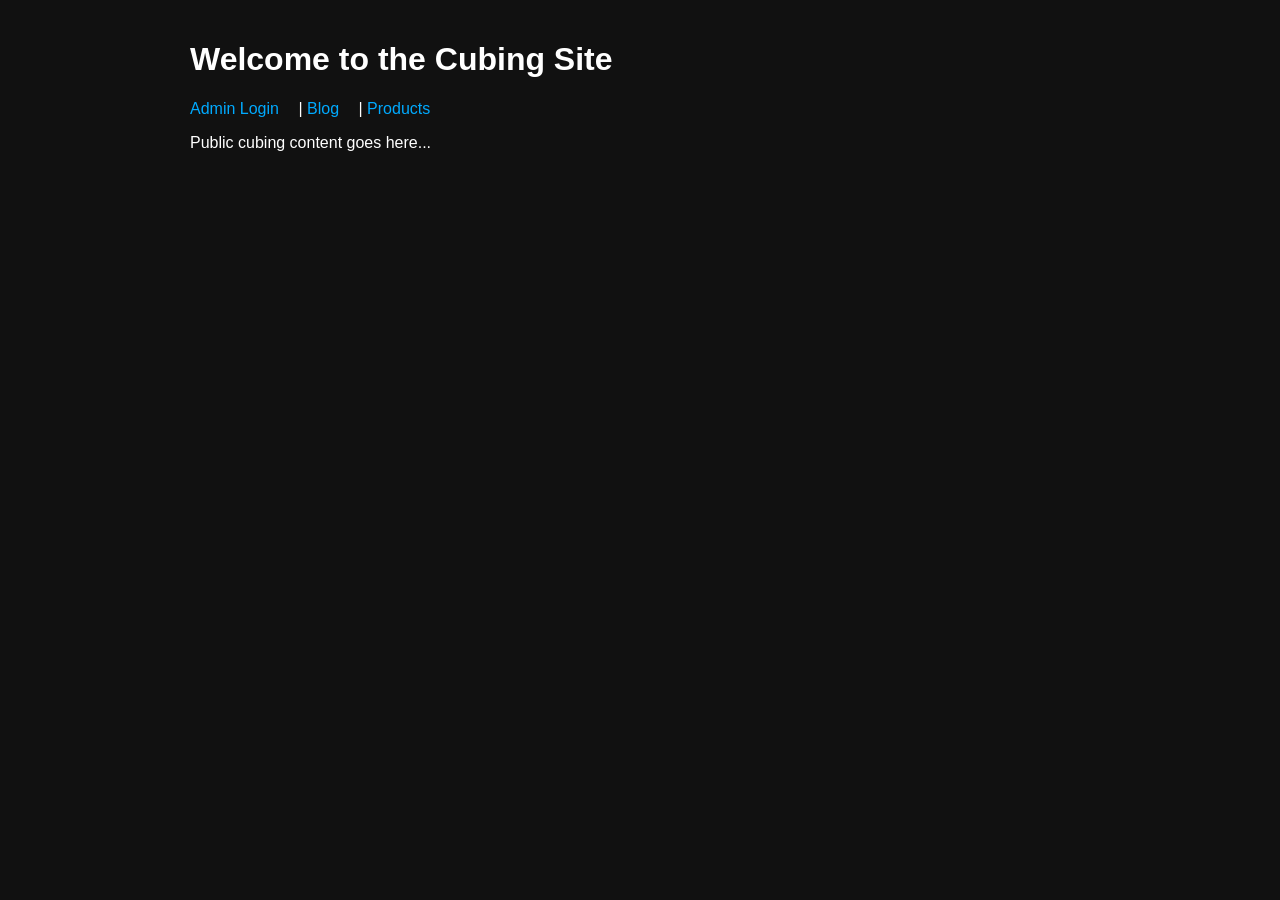
<file: index.html>
<!DOCTYPE html>
<html>
<head>
    <title>Cubing Site</title>
    <link rel="stylesheet" href="css/style.css">
</head>
<body>
    <h1>Welcome to the Cubing Site</h1>
    <nav>
        <a href="login/index.html">Admin Login</a> |
        <a href="admin/blog.html">Blog</a> |
        <a href="admin/products.html">Products</a>
    </nav>
    <p>Public cubing content goes here...</p>
</body>
</html>
</file>
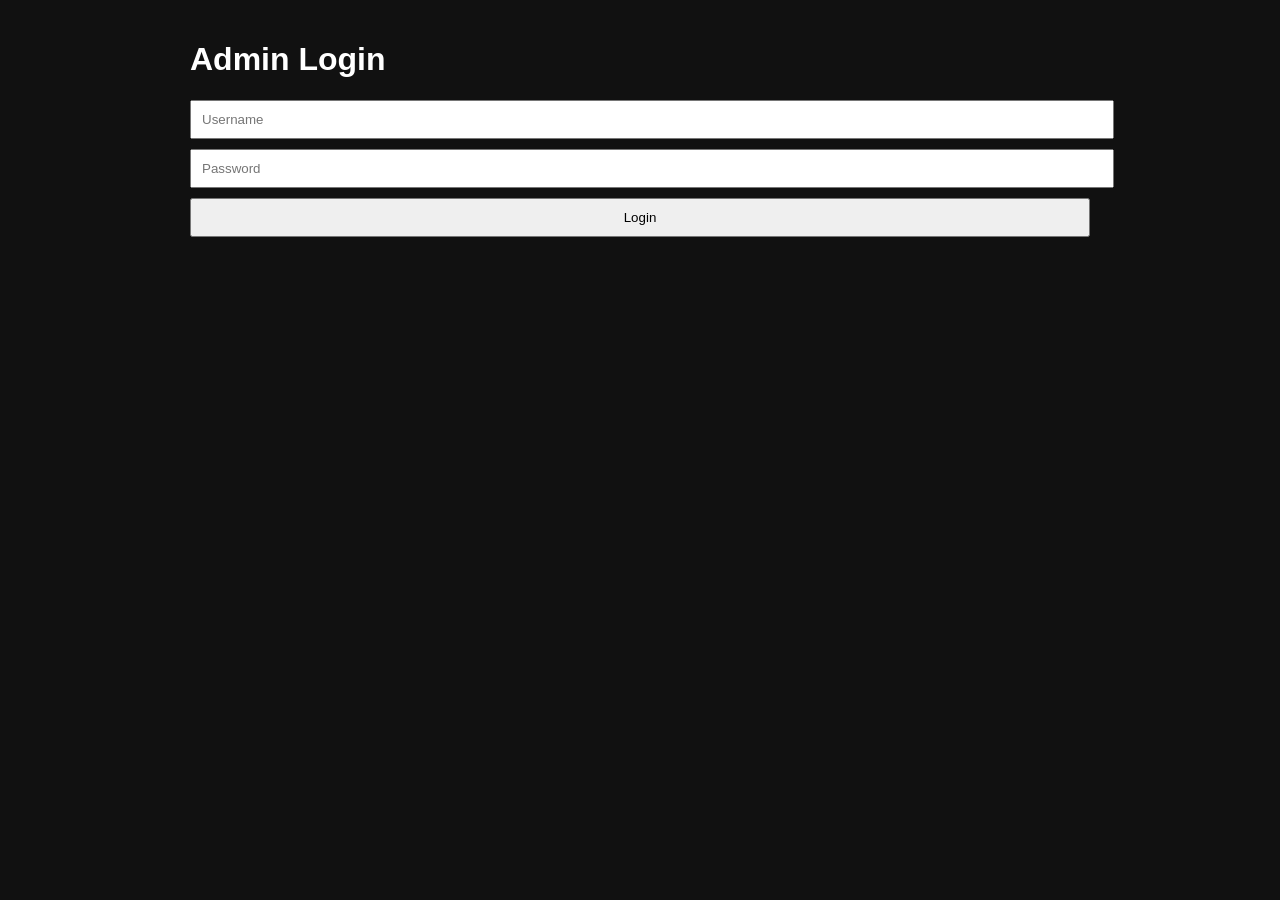
<file: admin/index.html>
<!DOCTYPE html>
<html>
<head>
    <title>Admin Dashboard</title>
    <link rel="stylesheet" href="../css/style.css">
</head>
<body>
    <h1>Admin Dashboard</h1>
    <button onclick="goBlog()">Edit Blog</button>
    <button onclick="goProducts()">Edit Products</button>
    <button onclick="logout()">Logout</button>

    <script src="../js/admin.js"></script>
</body>
</html>
</file>
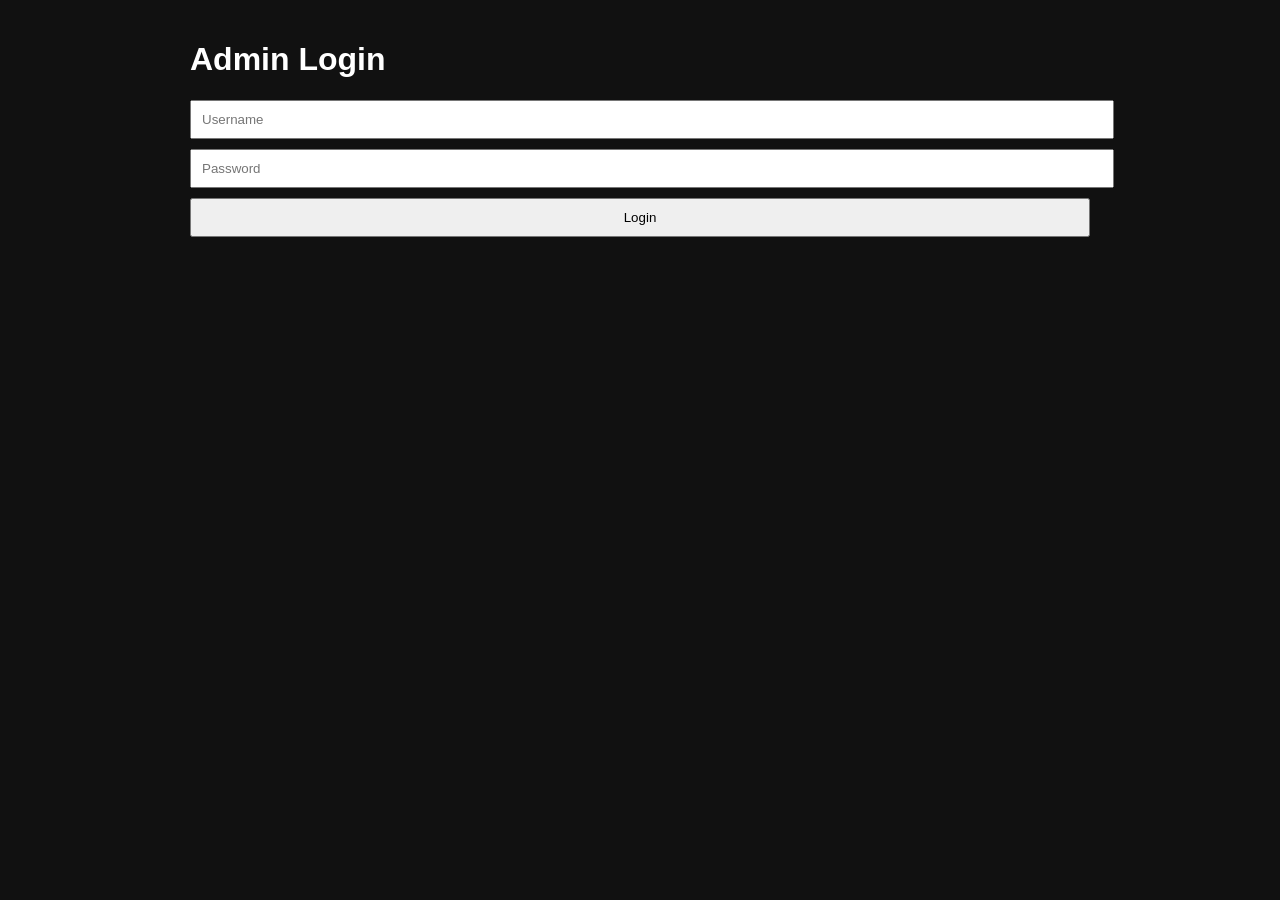
<file: login/index.html>
<!DOCTYPE html>
<html>
<head>
    <title>Login - Cubing Site</title>
    <link rel="stylesheet" href="../css/style.css">
</head>
<body>
    <h1>Admin Login</h1>
    <input type="text" id="username" placeholder="Username">
    <input type="password" id="password" placeholder="Password">
    <button onclick="login()">Login</button>
    <p id="message" style="color:red;"></p>
    <script src="../js/login.js"></script>
</body>
</html>
</file>
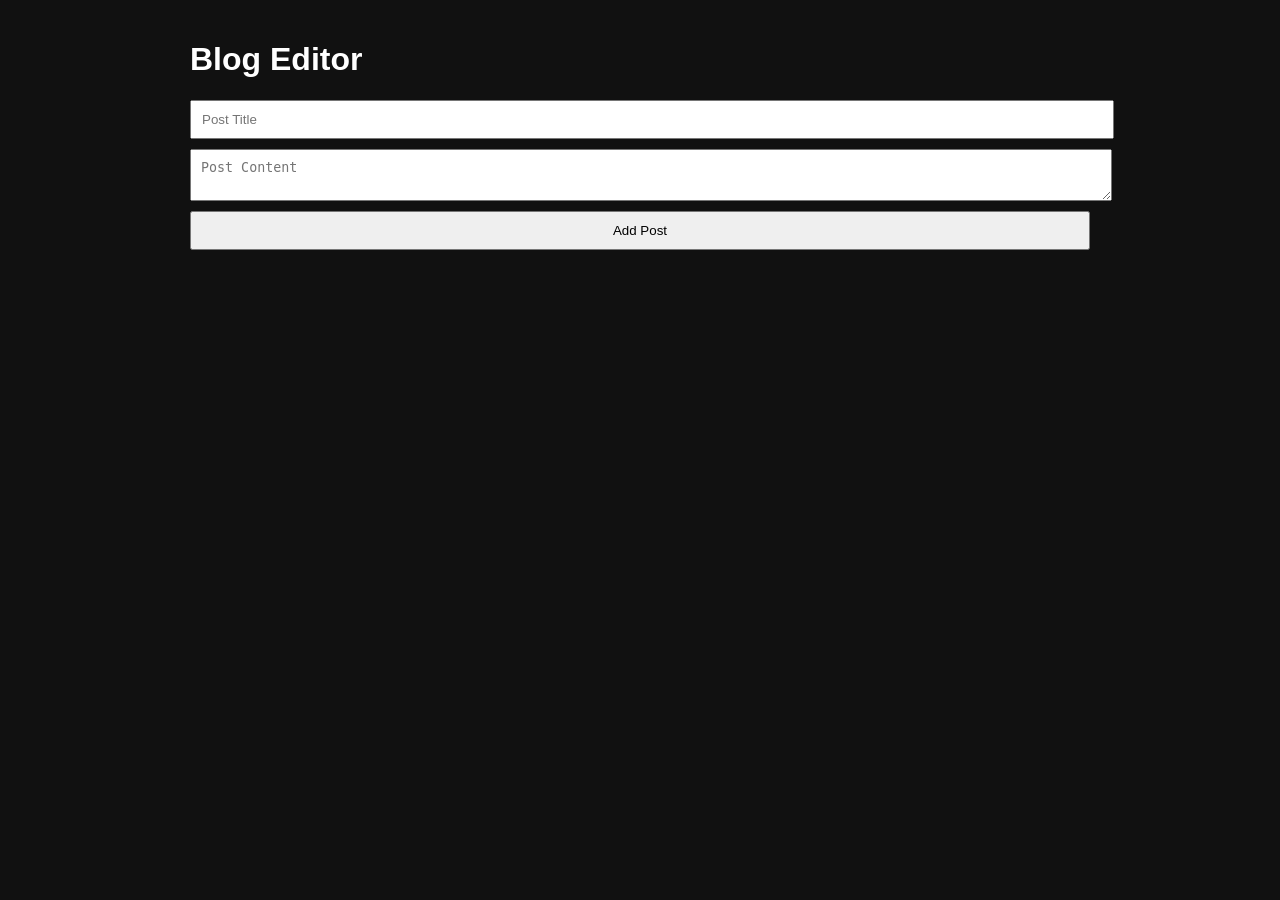
<file: admin/blog.html>
<!DOCTYPE html>
<html>
<head>
    <title>Blog Editor</title>
    <link rel="stylesheet" href="../css/style.css">
</head>
<body>
    <h1>Blog Editor</h1>
    <input id="title" placeholder="Post Title">
    <textarea id="content" placeholder="Post Content"></textarea>
    <button onclick="addPost()">Add Post</button>
    <pre id="output"></pre>

    <script src="../js/blog.js"></script>
</body>
</html>
</file>
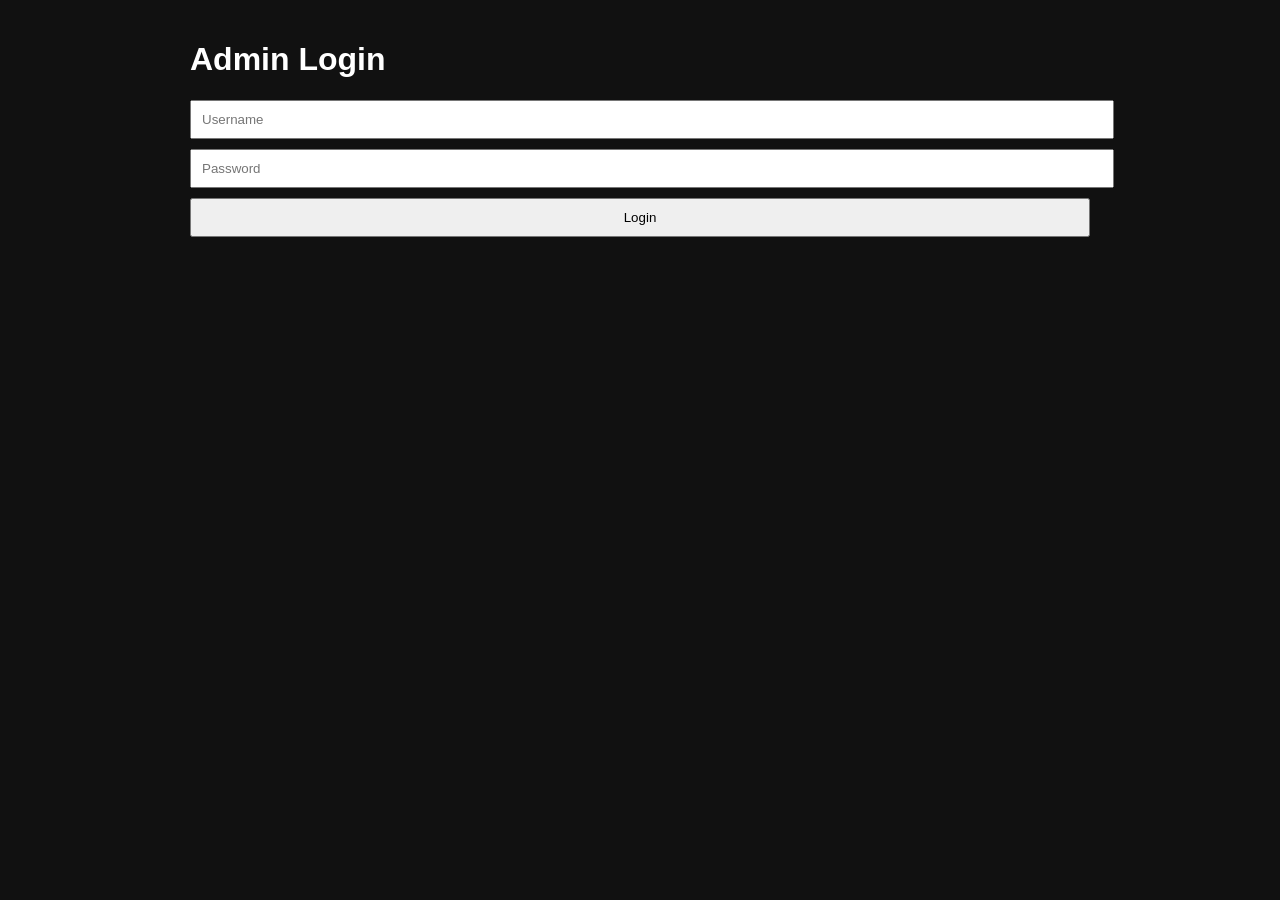
<file: admin/products.html>
<!DOCTYPE html>
<html>
<head>
    <title>Product Editor</title>
    <link rel="stylesheet" href="../css/style.css">
</head>
<body>
    <h1>Products Editor</h1>
    <input id="name" placeholder="Product Name">
    <input id="price" placeholder="Price">
    <input id="image" placeholder="Image URL">
    <textarea id="desc" placeholder="Description"></textarea>
    <button onclick="addProduct()">Add Product</button>
    <pre id="output"></pre>

    <script src="../js/admin.js"></script>
    <script>
        function addProduct() {
            const name = document.getElementById("name").value;
            const price = document.getElementById("price").value;
            const image = document.getElementById("image").value;
            const desc = document.getElementById("desc").value;

            if(!name || !price || !image || !desc) {
                alert("Fill all fields");
                return;
            }

            const product = {
                id: Date.now(),
                name,
                price,
                image,
                description: desc
            };

            document.getElementById("output").textContent =
                JSON.stringify(product, null, 2) + "\n\nCopy this to products.json";
        }
    </script>
</body>
</html>
</file>
<file: css/style.css>
body {
    font-family: Arial, sans-serif;
    max-width: 900px;
    margin: auto;
    background: #111;
    color: white;
    padding: 20px;
}

input, textarea, button {
    display: block;
    width: 100%;
    padding: 10px;
    margin: 10px 0;
}

button {
    cursor: pointer;
}

nav a {
    color: #0af;
    text-decoration: none;
    margin-right: 15px;
}

.post, .product {
    border: 1px solid #444;
    padding: 15px;
    margin: 15px 0;
    border-radius: 8px;
}

img {
    max-width: 100%;
}
</file>
